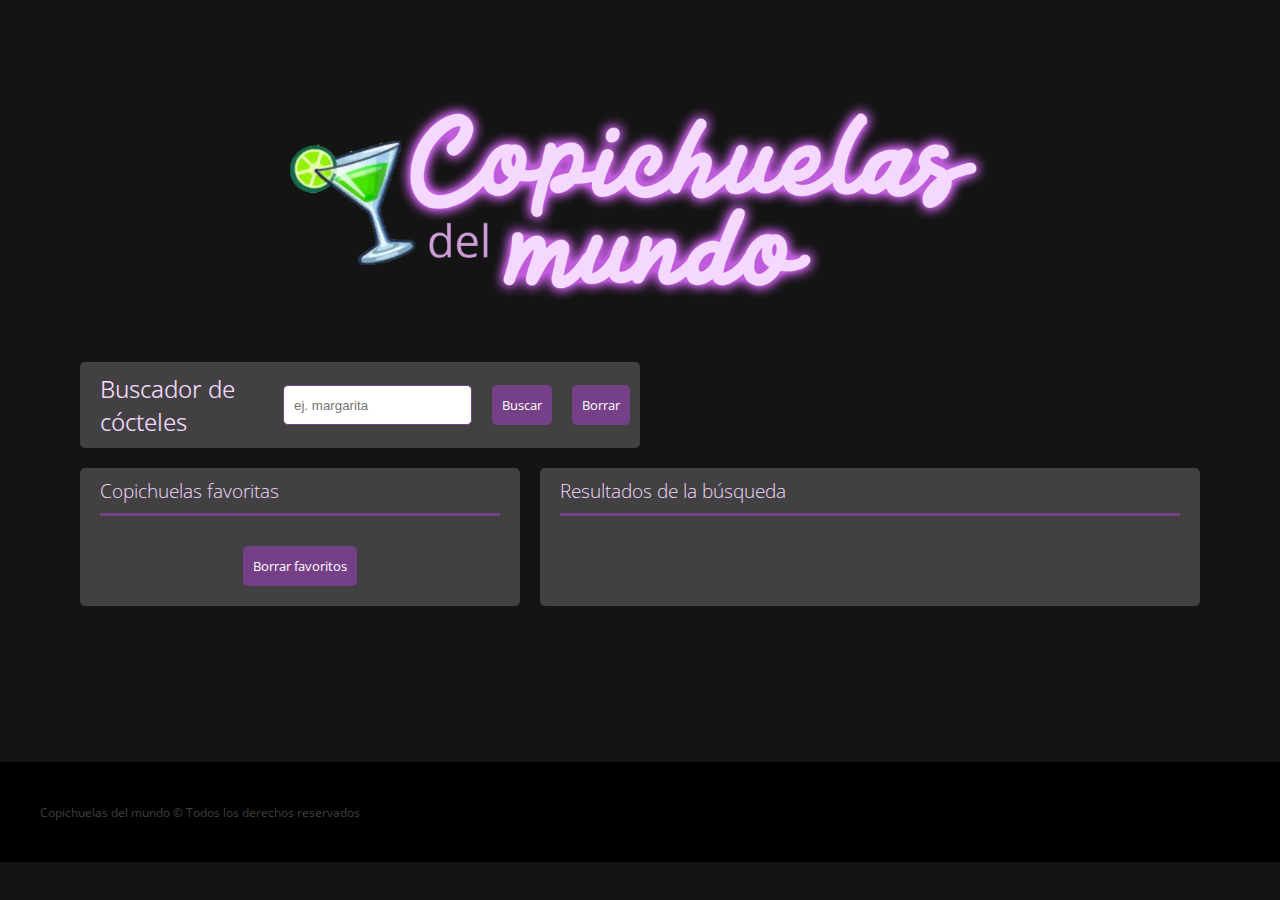
<file: docs/index.html>
<!DOCTYPE html>
<html lang="es">
  <head>
    <meta charset="UTF-8" />
    <meta name="viewport" content="width=device-width, initial-scale=1" />
    <title>Copichuelas del mundo</title>
    <link rel="icon" href="./images/favicon.png">
    <link rel="preconnect" href="https://fonts.googleapis.com">
    <link rel="preconnect" href="https://fonts.gstatic.com" crossorigin>
    <link href="https://fonts.googleapis.com/css2?family=Open+Sans:ital,wght@0,300..800;1,300..800&display=swap" rel="stylesheet">
    <link rel="stylesheet" href="https://cdnjs.cloudflare.com/ajax/libs/font-awesome/6.5.2/css/all.min.css" integrity="sha512-SnH5WK+bZxgPHs44uWIX+LLJAJ9/2PkPKZ5QiAj6Ta86w+fsb2TkcmfRyVX3pBnMFcV7oQPJkl9QevSCWr3W6A==" crossorigin="anonymous" referrerpolicy="no-referrer" />
    
    <link rel="stylesheet" href="./assets/index-6b32354e.css">
  </head>

  <body>
    <header class="header"><img src="./images/logo.png"></header>
    <main class="main">
      <section class="main__search">
        <h2><span><i class="glass fa-solid fa-martini-glass"></i></span> Buscador de cócteles</h2>
        <input type="text" id="searchInput" class="js_searchInput" placeholder="ej. margarita"><button type="button" id="searchBtn" class="btn js_searchBtn">Buscar</button><button type="button" id="resetBtn" class="btn js_resetBtn">Borrar</button>
      </section>
      <section class="drinks">
        <div class="drinks__favs">
          <h3><i class="glass fa-solid fa-martini-glass"> </i> Copichuelas favoritas</h3>
          <ul class="drinks__favs ul-favs js_faveList"></ul>
          <div class="delete-favs"><button type="button" class="btn js_deleteFavs">Borrar favoritos</button></div>
        </div>
        <div class="drinks__results">
          <h3><i class="glass fa-solid fa-martini-glass"> </i> Resultados de la búsqueda</h3>
          <ul class="drinks__results ul-results js_searchResults">
          </ul>
        </div>
      </section>
    </main>
    <footer class="footer">
      <p>Copichuelas del mundo © Todos los derechos reservados</p>
    </footer>
    <script src="./js/main.js"></script>
  </body>
</html>
</file>
<file: docs/assets/index-6b32354e.css>
*{box-sizing:border-box;margin:0;padding:0}.header{display:flex;justify-content:center;align-items:center;padding-bottom:60px;padding-top:100px}.header img{width:700px;height:202px}@media (width < 769px){.header img{width:70%;height:auto}}.main{width:100%;min-height:40vh;display:flex;flex-direction:column;justify-content:flex-start;align-items:left;gap:20px;padding-left:80px;padding-right:80px}.main__search{background-color:#414141;border-radius:5px;width:50%;padding:10px 10px 10px 20px;display:flex;align-items:center;justify-content:left;gap:20px;color:#f5d8ff}@media (width < 1100px){.main__search{width:90%}}@media (width < 769px){.main__search{width:100%}}.main input{height:40px;border:1px solid #764088;border-radius:5px;padding-left:10px}@media (width < 769px){.main input{height:40px}}.main h2{font-weight:350}@media (width < 769px){.main h2{font-size:18px}}.btn{height:40px;padding:5px 10px;border-radius:5px;background-color:#764088;border:none;color:#fff;cursor:pointer;font-family:Open Sans}@media (width < 769px){.btn{height:40px}}.btn:hover{background-color:#94ff7c;color:#141414}.glass{color:#94ff7c;font-size:16px;transform:rotate(-20deg)}.drinks{display:flex;justify-content:center;gap:20px;color:#f5d8ff}.drinks__favs{width:40%;border-radius:5px;padding:10px 20px 20px;background-color:#414141}.drinks__results{width:60%;border-radius:5px;padding:10px 20px 20px;background-color:#414141}.drinks h3{font-weight:200}.drinks h3:after{width:100%;height:3px;background-color:#764088;margin-top:10px;content:"";display:block}.ul-results{width:100%;padding:5px;display:grid;grid-template-columns:1fr 1fr 1fr;gap:5px}@media (width < 769px){.ul-results{grid-template-columns:1fr 1fr}}.ul-results li{display:flex;flex-direction:column;justify-content:flex-end;align-items:center;gap:10px;padding:10px;position:relative;font-weight:100}.ul-results li .li-title{display:inline-block;color:#764088;background-color:#d8a6e8;font-weight:700;border-radius:5px;padding:5px 8px;width:60%;text-align:center;border:2px solid #d8a6e8}@media (width < 1100px){.ul-results li .li-title{width:90%}}@media (width < 910px){.ul-results li .li-title{font-size:12px}}.ul-results li .li-title .fave{border:2px solid #94ff7c}.ul-results li img{width:60%;border:2px solid #d8a6e8;border-radius:5px}@media (width < 1100px){.ul-results li img{width:90%}}.ul-results li .fave{border:2px solid #94ff7c}.ul-favs{width:100%;padding:5px;display:grid;grid-template-columns:1fr 1fr;gap:40px}@media (width < 769px){.ul-favs{grid-template-columns:1fr}}.ul-favs li{display:flex;flex-direction:column;justify-content:flex-end;align-items:center;gap:10px;padding:10px;font-weight:100;position:relative}.ul-favs .li-title{display:inline-block;color:#764088;background-color:#d8a6e8;font-weight:700;border-radius:5px;padding:5px 10px;width:60%;text-align:center}@media (width < 1100px){.ul-favs .li-title{width:90%}}@media (width < 910px){.ul-favs .li-title{font-size:12px}}.ul-favs img{width:60%;border:2px solid #d8a6e8;border-radius:5px}@media (width < 1100px){.ul-favs img{width:90%}}@media (width < 910px){.ul-favs img{width:70%}}.ul-favs .delete{display:flex;justify-content:center;align-items:center;flex-direction:column;background-color:#764088;cursor:pointer;width:20px;height:20px;padding-bottom:2px;color:#fff;font-weight:400;text-align:center;margin:auto;border-radius:100px;position:absolute;right:40px;bottom:0}.ul-favs .delete:hover{background-color:#94ff7c;color:#141414}@media (width < 1100px){.ul-favs .delete{right:5px}}@media (width < 910px){.ul-favs .delete{right:10px}}.delete-favs{padding-top:20px;text-align:center}.footer{margin-top:40px;height:100px;background-color:#000;position:relative;bottom:0;left:0;display:flex;align-items:center;padding-left:40px}.footer p{color:#414141;font-size:12px}:root{font-family:Open Sans;background-color:#141414}ul{list-style-type:none}
</file>
